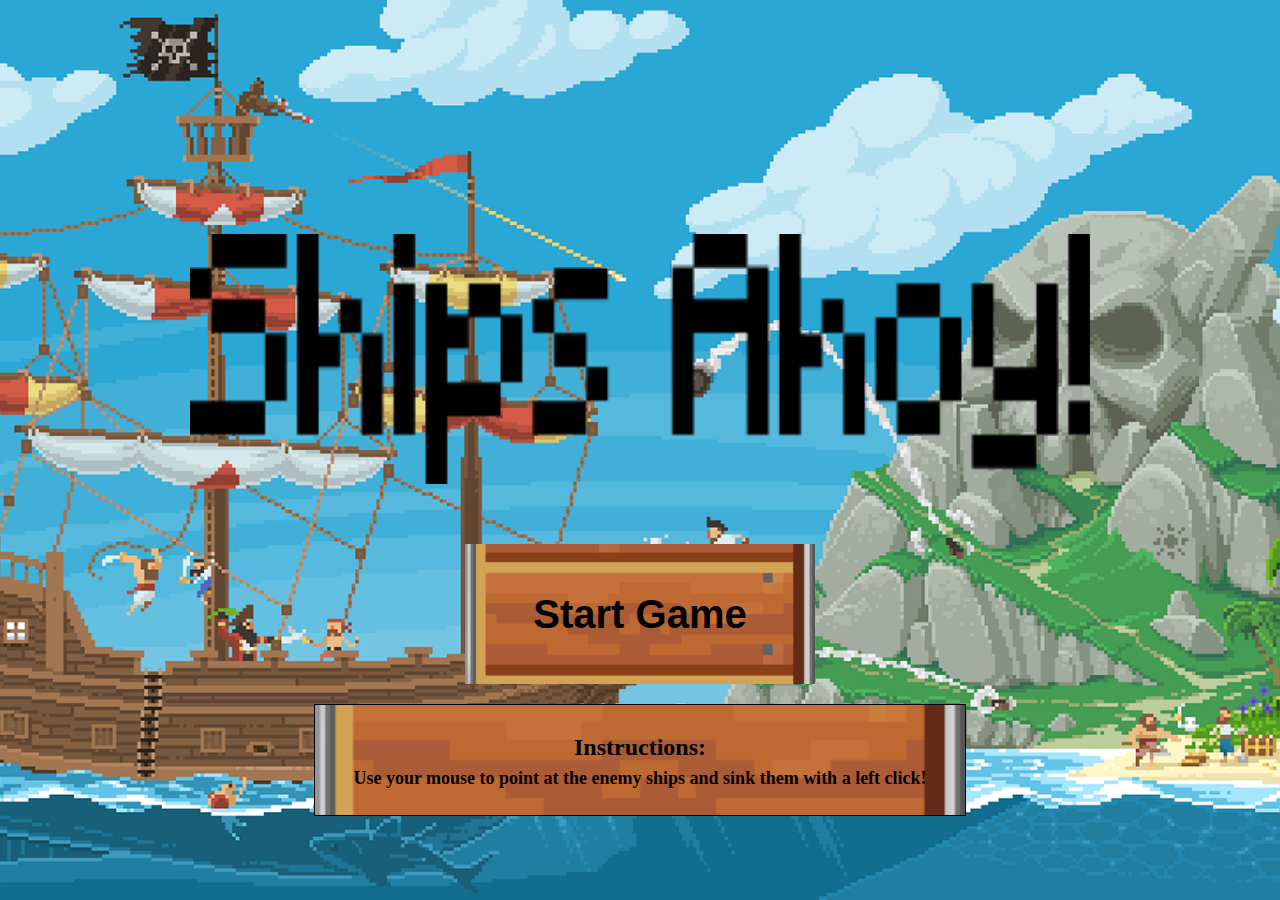
<file: index.html>
<!DOCTYPE html>
<html lang="en">
  <head>
    <meta charset="UTF-8" />
    <meta name="viewport" content="width=device-width, initial-scale=1.0" />
    <meta http-equiv="X-UA-Compatible" content="ie=edge" />
    <link rel="stylesheet" href="style/style.css" />
    <title>Ships Ahoy</title>
  </head>

  <body>
    <main>
      <div id="gameIntro">
        <div class="container">
          <img src="./Resources/logo-name.png" alt="gameLogo" class="logoImg" />
          <div class="buttons">
            <button id="startBtn" class="buttonIcon">Start Game</button>
            <!-- <button id="highscores" class="buttonIcon">Highscores</button> -->
          </div>

          <div id="intructions">
            <h4>Instructions:</h4>
            <p>
              Use your mouse to point at the enemy ships and sink them with a
              left click!
            </p>
          </div>
        </div>
      </div>

      <div id="gameScreen">
        <div>
          <p>Lives: <span id="lives">3</span></p>
          <p>Score: <span id="score">0</span></p>
        </div>
      </div>

      <div id="gameOver">
        <div>
          <button id="restartBtn" class="buttonIcon">Menu</button>
          <p>Score: <span id="gameOverScore">0</span></p>
        </div>
      </div>
      <!-- <div id="highscoreScreen" style="display: none">
        <p>Highscores:</p>
        <ol id="topHighscores">
          <li></li>
          <li></li>
          <li></li>
        </ol>
      </div> -->
    </main>

    <script type="text/javascript" src="./JS/game.js"></script>

    <script type="text/javascript" src="./JS/enemy.js"></script>
    <script type="text/javascript" src="./JS/bird.js"></script>
    <script type="text/javascript" src="./JS/kraken.js"></script>
    <script type="text/javascript" src="./JS/script.js"></script>
  </body>
</html>
</file>
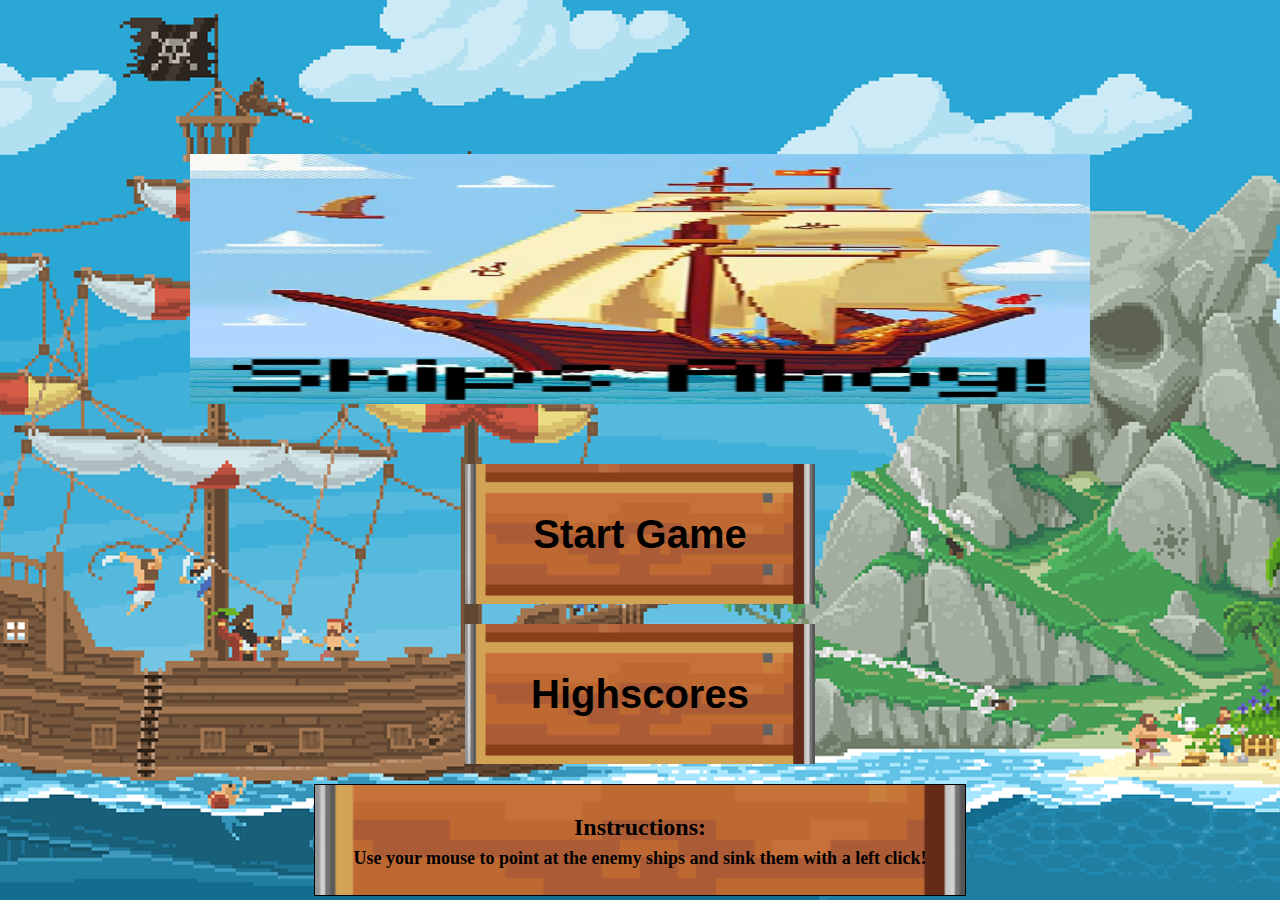
<file: HTML/index.html>
<!DOCTYPE html>
<html lang="en">
  <head>
    <meta charset="UTF-8" />
    <meta name="viewport" content="width=device-width, initial-scale=1.0" />
    <meta http-equiv="X-UA-Compatible" content="ie=edge" />
    <link rel="stylesheet" href="/style/style.css" />
    <title>Ships Ahoy</title>
  </head>

  <body>
    <main>
      <div id="gameIntro">
        <div class="container">
          <img src="/Resources/start-logo.png" alt="gameLogo" class="logoImg" />

          <div class="buttons">
            <button id="startBtn" class="buttonIcon">Start Game</button>
            <button id="highscores" class="buttonIcon">Highscores</button>
          </div>

          <div id="intructions">
            <h4>Instructions:</h4>
            <p>
              Use your mouse to point at the enemy ships and sink them with a
              left click!
            </p>
          </div>
        </div>
      </div>

      <div id="gameScreen">
        <div>
          <p>Lives: <span id="lives">3</span></p>
          <p>Score: <span id="score">0</span></p>
        </div>
      </div>

      <div id="gameOver">
        <div>
          <button id="restartBtn" class="buttonIcon">Menu</button>
          <p>Score: <span id="gameOverScore">0</span></p>
        </div>
      </div>
    </main>

    <script type="text/javascript" src="/JS/game.js"></script>

    <script type="text/javascript" src="/JS/enemy.js"></script>
    <script type="text/javascript" src="/JS/script.js"></script>
  </body>
</html>
</file>
<file: style/style.css>
html,
body,
div,
span,
applet,
object,
iframe,
h1,
h2,
h3,
h4,
h5,
h6,
p,
blockquote,
pre,
a,
abbr,
acronym,
address,
big,
cite,
code,
del,
dfn,
em,
img,
ins,
kbd,
q,
s,
samp,
small,
strike,
strong,
sub,
sup,
tt,
var,
b,
u,
i,
center,
dl,
dt,
dd,
ol,
ul,
li,
fieldset,
form,
label,
legend,
table,
caption,
tbody,
tfoot,
thead,
tr,
th,
td,
article,
aside,
canvas,
details,
embed,
figure,
figcaption,
footer,
header,
hgroup,
menu,
nav,
output,
ruby,
section,
summary,
time,
mark,
audio,
video {
  margin: 0;
  padding: 0;
  border: 0;
  font-size: 100%;
  font: inherit;
  vertical-align: baseline;
}
/* HTML5 display-role reset for older browsers */
article,
aside,
details,
figcaption,
figure,
footer,
header,
hgroup,
menu,
nav,
section {
  display: block;
}
body {
  line-height: 1;
  overflow: hidden;
}
ol,
ul {
  list-style: none;
}
blockquote,
q {
  quotes: none;
}
blockquote:before,
blockquote:after,
q:before,
q:after {
  content: "";
  content: none;
}
table {
  border-collapse: collapse;
  border-spacing: 0;
}

#gameIntro {
  display: flex;
  flex-direction: column;
  justify-content: center;
  align-items: center;
  width: 100vw;
  height: 100vh;
  background-image: url("../Resources/menuBackground.png");
  background-size: cover;
  background-position: center;
}

.container {
  text-align: center;
  display: flex;
  flex-direction: column;
  justify-content: center;
  align-items: center;
}

.buttons {
  display: flex;
  flex-direction: column;
  align-items: center;
  margin-top: 60px;
}

.buttonIcon {
  background: none;
  border: none;
  margin-bottom: 20px;
  background-image: url("../Resources/Wood_Wall.jpg");
  width: 350px;
  height: 140px;
  background-position: center;
  background-repeat: no-repeat;
  background-size: cover;
  font-size: 40px;
  font-weight: bolder;
}

.logoImg {
  height: 250px;
  width: 900px;
  margin-top: 150px;
}

#intructions {
  background-image: url("../Resources/Wood_Wall.jpg");
  background-position: center;
  background-repeat: no-repeat;
  background-size: cover;
  width: 650px;
  height: 70px;
  padding-top: 20px;
  padding-bottom: 20px;
  border: 1px solid #000;
}

#gameIntro h4 {
  font-size: 24px;
  margin-top: 10px;
  font-weight: bold;
}

#gameIntro p {
  font-size: 18px;
  margin-top: 10px;
  font-weight: bold;
}

#gameScreen {
  display: none;
  align-self: center;
  overflow: hidden;
  position: relative;
  width: auto;
  height: 100vh;

  background-image: url("../Resources/background-image.png");
  background-size: cover;
  background-position: center;

  justify-content: center;
  align-items: center;

  cursor: crosshair;
}

#gameScreen div {
  display: flex;
  flex-direction: row;
  justify-content: space-between;
  align-items: flex-end;
  position: absolute;
  top: 91vh;
  width: 100%;
  font-size: 32px;
  padding-left: 40px;

  font-weight: bolder;
}

#gameScreen div :last-child {
  padding-right: 40px;
}

#gameOver {
  display: none;
}

#gameOver div {
  display: flex;
  flex-direction: column;
  align-items: center;

  justify-content: center;

  width: 100vw;
  height: 100vh;
  background-image: url("../Resources/menuBackground.png");
  background-size: cover;
  background-position: center;
}

#gameOver p {
  margin-top: 30px;
  font-size: 48px;
  font-weight: bolder;
}
</file>
